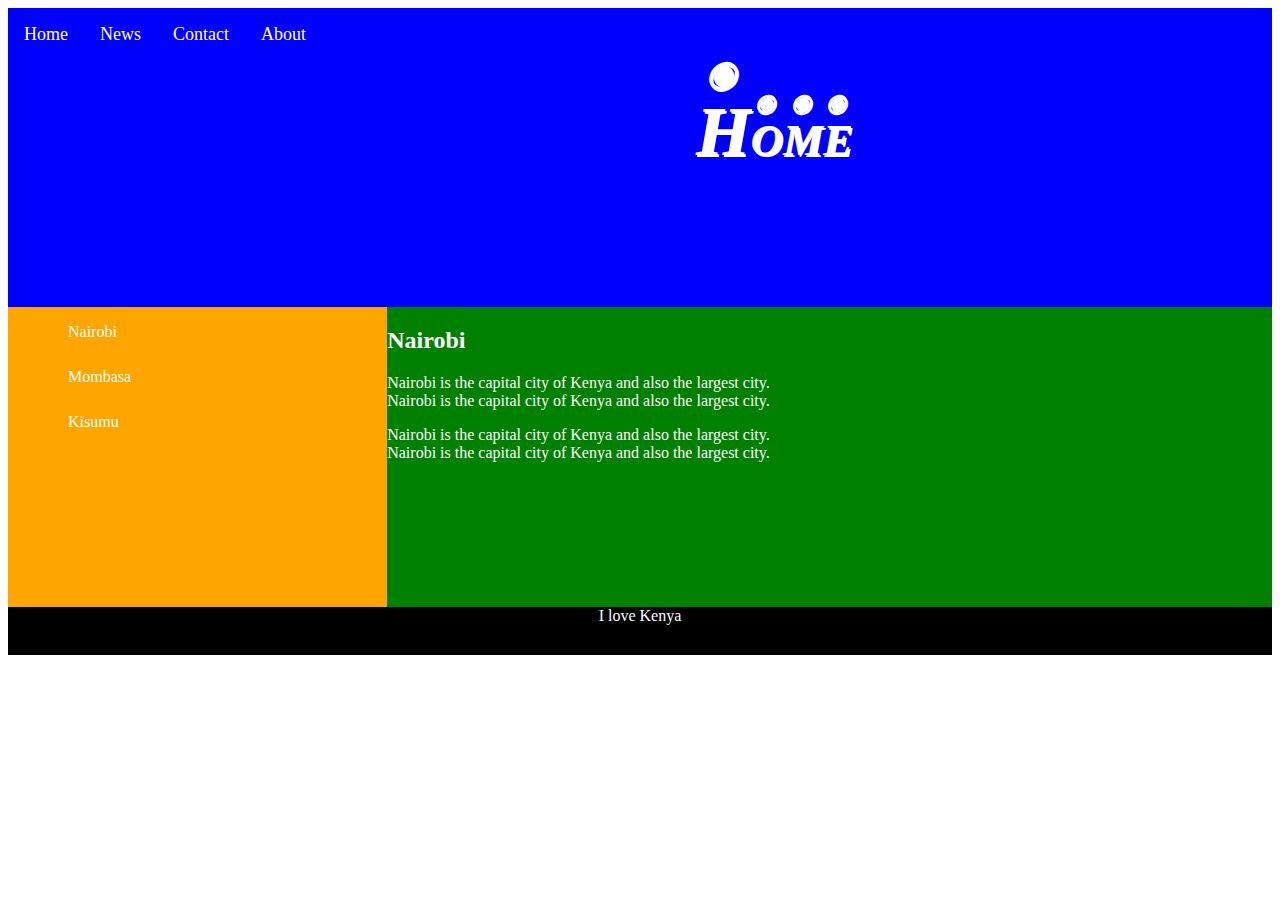
<file: index.html>
<!DOCTYPE html>
<html lang="en" dir="ltr">
  <head>
    <meta charset="utf-8">
    <title> hassan-layout</title>
    <link rel="stylesheet" href="index.css">
  </head>
  <body>
  <nav class="topnav">
  <a href="index.html">Home</a>
  <a href="news.html">News</a>
  <a href="contact.html">Contact</a>
  <a href="about.html">About</a>
  <header>Home</header>
  </nav>
    <header>

    </header>
    <div>
      <nav id="sidenav"><!--navigation-->
        <ul id="navigation">
          <li><a href=""></a>Nairobi</li><!--anchor is used to link other projects-->
          <li><a href=""></a>Mombasa</li>
          <li><a href=""></a>Kisumu</li>

        </ul>

      </nav>
      <article>
        <h2>Nairobi</h2>
    <p> Nairobi is the capital city of Kenya and also the largest city.<br>
    Nairobi is the capital city of Kenya and also the largest city.<br>
    </p>
    <p>Nairobi is the capital city of Kenya and also the largest city.<br>
      Nairobi is the capital city of Kenya and also the largest city.<br>
      </p>
      </article>

    </div>
    <footer>I love Kenya</footer>

  </body>
</html>
</file>
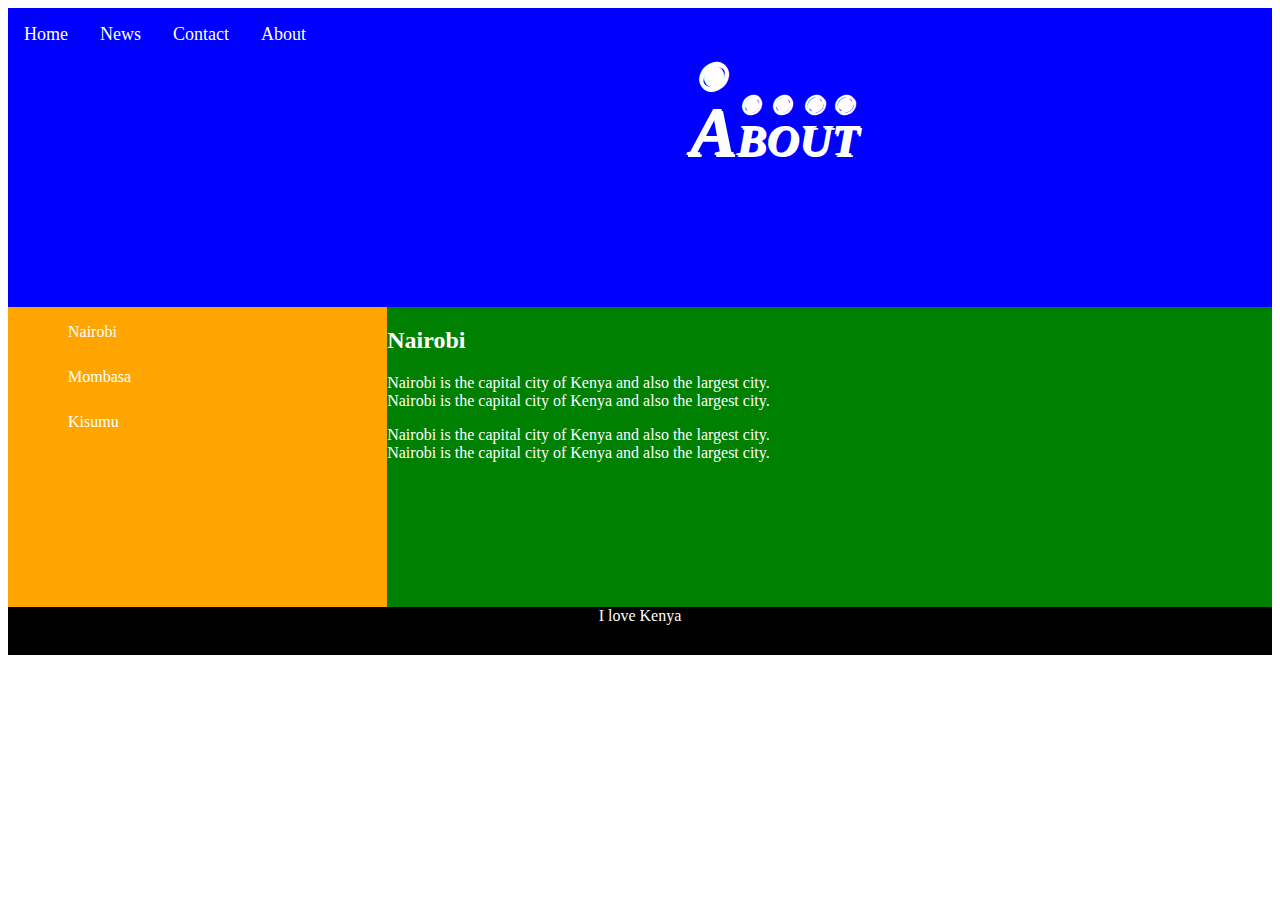
<file: about.html>
<!DOCTYPE html>
<html lang="en" dir="ltr">
  <head>
    <meta charset="utf-8">
    <title> hassan-layout</title>
    <link rel="stylesheet" href="index.css">
  </head>
  <body>
  <nav class="topnav">
  <a href="index.html">Home</a>
  <a href="news.html">News</a>
  <a href="contact.html">Contact</a>
  <a href="about.html">About</a>
  <header>About</header>
  </nav>
    <header>

    </header>
    <div>
      <nav id="sidenav"><!--navigation-->
        <ul id="navigation">
          <li><a href=""></a>Nairobi</li><!--anchor is used to link other projects-->
          <li><a href=""></a>Mombasa</li>
          <li><a href=""></a>Kisumu</li>

        </ul>

      </nav>
      <article>
        <h2>Nairobi</h2>
    <p> Nairobi is the capital city of Kenya and also the largest city.<br>
    Nairobi is the capital city of Kenya and also the largest city.<br>
    </p>
    <p>Nairobi is the capital city of Kenya and also the largest city.<br>
      Nairobi is the capital city of Kenya and also the largest city.<br>
      </p>
      </article>

    </div>
    <footer>I love Kenya</footer>

  </body>
</html>
</file>
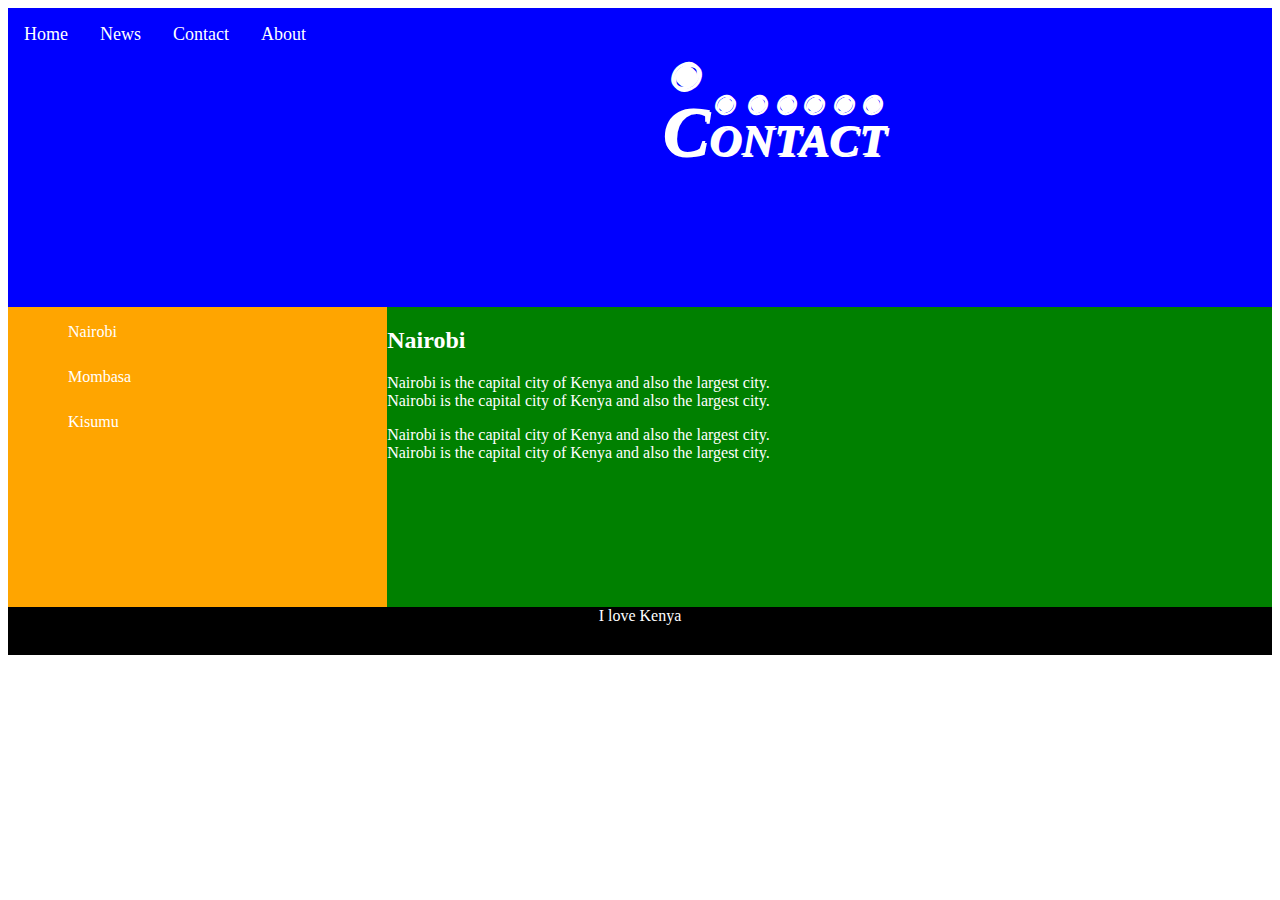
<file: contact.html>
<!DOCTYPE html>
<html lang="en" dir="ltr">
  <head>
    <meta charset="utf-8">
    <title> hassan-layout</title>
    <link rel="stylesheet" href="index.css">
  </head>
  <body>
  <nav class="topnav">
  <a href="index.html">Home</a>
  <a href="news.html">News</a>
  <a href="contact.html">Contact</a>
  <a href="about.html">About</a>
  <header>Contact</header>
  </nav>
    <header>

    </header>
    <div>
      <nav id="sidenav"><!--navigation-->
        <ul id="navigation">
          <li><a href=""></a>Nairobi</li><!--anchor is used to link other projects-->
          <li><a href=""></a>Mombasa</li>
          <li><a href=""></a>Kisumu</li>

        </ul>

      </nav>
      <article>
        <h2>Nairobi</h2>
    <p> Nairobi is the capital city of Kenya and also the largest city.<br>
    Nairobi is the capital city of Kenya and also the largest city.<br>
    </p>
    <p>Nairobi is the capital city of Kenya and also the largest city.<br>
      Nairobi is the capital city of Kenya and also the largest city.<br>
      </p>
      </article>

    </div>
    <footer>I love Kenya</footer>

  </body>
</html>
</file>
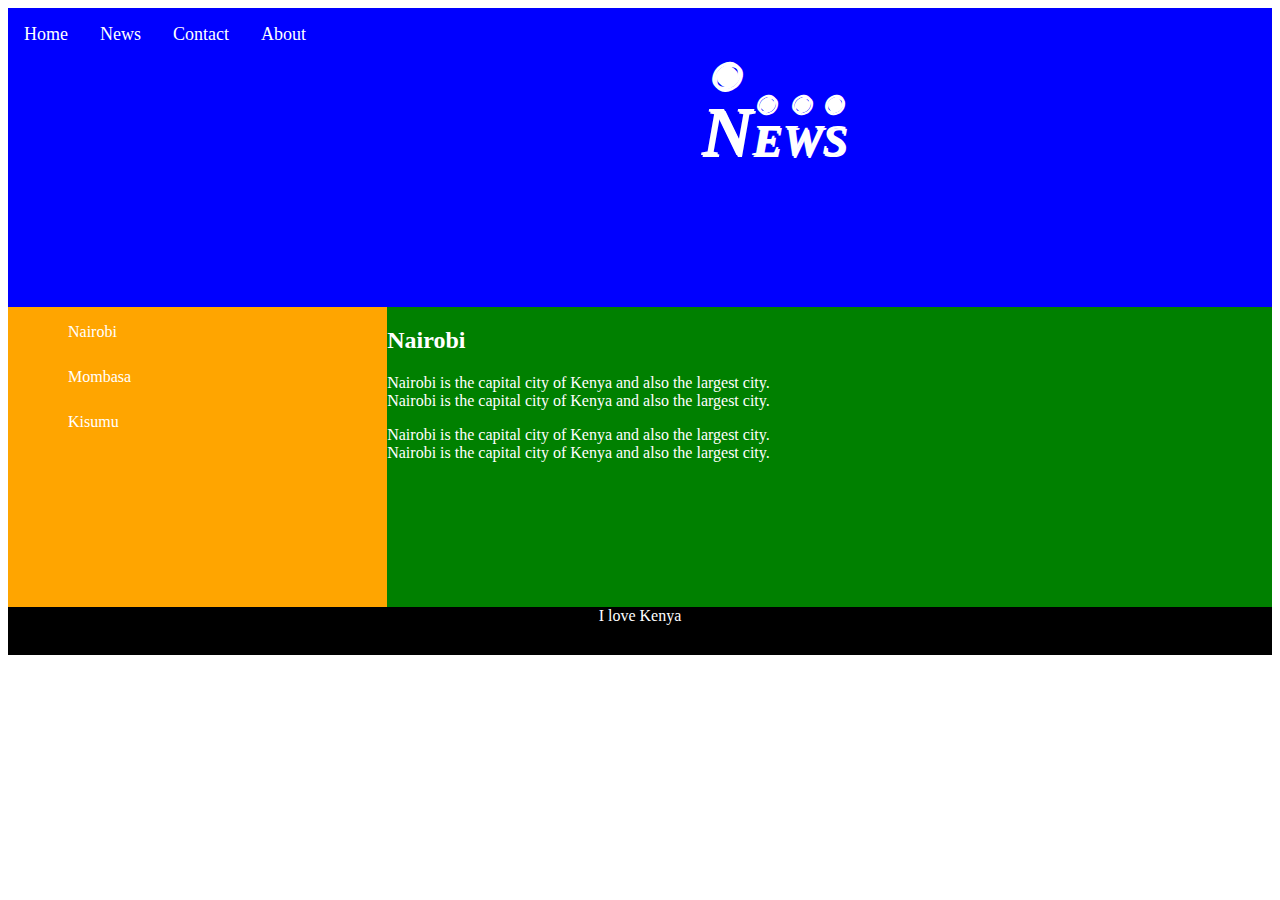
<file: news.html>
<!DOCTYPE html>
<html lang="en" dir="ltr">
  <head>
    <meta charset="utf-8">
    <title> hassan-layout</title>
    <link rel="stylesheet" href="index.css">
  </head>
  <body>
  <nav class="topnav">
  <a href="index.html">Home</a>
  <a href="news.html">News</a>
  <a href="contact.html">Contact</a>
  <a href="about.html">About</a>
  <header>News</header>
  </nav>
    <header>

    </header>
    <div>
      <nav id="sidenav"><!--navigation-->
        <ul id="navigation">
          <li><a href=""></a>Nairobi</li><!--anchor is used to link other projects-->
          <li><a href=""></a>Mombasa</li>
          <li><a href=""></a>Kisumu</li>

        </ul>

      </nav>
      <article>
        <h2>Nairobi</h2>
    <p> Nairobi is the capital city of Kenya and also the largest city.<br>
    Nairobi is the capital city of Kenya and also the largest city.<br>
    </p>
    <p>Nairobi is the capital city of Kenya and also the largest city.<br>
      Nairobi is the capital city of Kenya and also the largest city.<br>
      </p>
      </article>

    </div>
    <footer>I love Kenya</footer>

  </body>
</html>
</file>
<file: index.css>
*{
  box-sizing: border-box;
}
header{
  color:white;
  background-color: blue;
  padding: 45px;
  text-align: center;
  font-size: 45px;
  text-transform: uppercase;
font-style: italic;
font-weight: bold;
text-shadow: 1.5px 1.5px;
text-emphasis-style: double-circle;

}
header::first-letter{
  font-size: 70px;
}
#sidenav{
  background-color: orange;
  width: 30%;
  height: 300px;
  float: left;
}
.topnav{
  background-color: black;
  overflow: hidden;
}
.topnav a {
  float: left;
  color: white;
  text-align: center;
  padding: 16px;
  text-decoration: none;
  font-size: 18px;
}
.topnav a:hover{
  background-color: white;
  color: black;
}

#navigation{
  list-style-type: none;
color: white;
}
li{
  height: 45px;
}
footer{
  background-color: black;
  color: white;
  padding: 30px;
  text-align: center;
}
a{
  padding: 10px;

}
article{
background-color: green;
color: white;
height: 300px;
float: right;
width: 70%;
}
</file>
